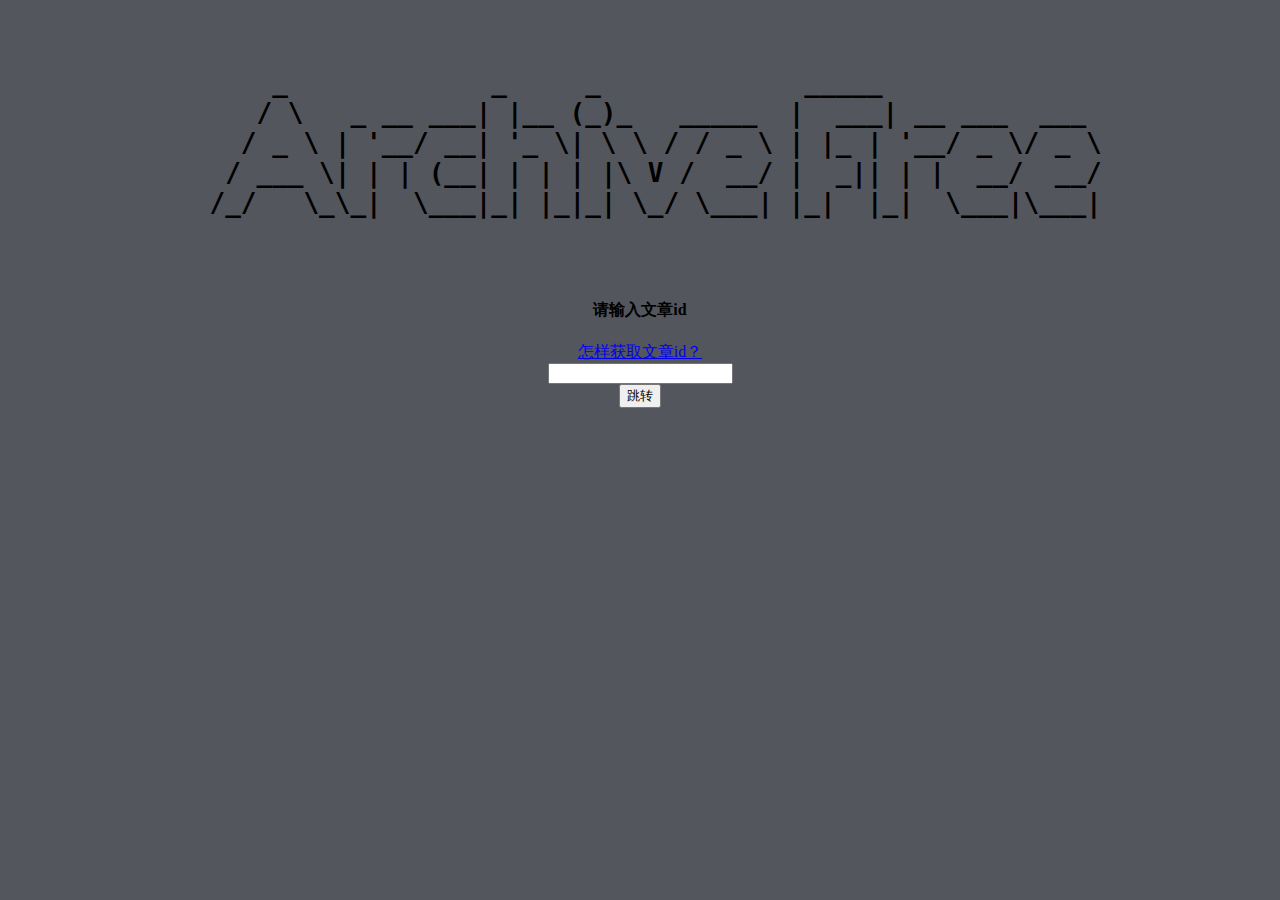
<file: index.html>
<!DOCTYPE html>
<html lang="en">

<head>
    <meta charset="UTF-8">
    <meta http-equiv="X-UA-Compatible" content="IE=edge">
    <meta name="viewport" content="width=device-width, initial-scale=1.0">
    <link rel="stylesheet" href="style.css">
    <title>ArchiveFree | ffffffox.eu.org</title>

    <script>
        function find() {
            var input = document.getElementById("archive_id").value;
            //alert(input); for test
            switch (input) {
                case 1:

                    break;

                default:
                    alert("没有找到文章！！");
                    break;
            }
        }
    </script>
</head>

<body>
    <div class="box">
        <pre><h1>
      _             _     _             _____              
     / \   _ __ ___| |__ (_)_   _____  |  ___| __ ___  ___ 
    / _ \ | '__/ __| '_ \| \ \ / / _ \ | |_ | '__/ _ \/ _ \
   / ___ \| | | (__| | | | |\ V /  __/ |  _|| | |  __/  __/
  /_/   \_\_|  \___|_| |_|_| \_/ \___| |_|  |_|  \___|\___|
        </pre></h1>
        <h4>请输入文章id</h4>
        <a href="af.ffffffox.eu.org/help/GetArchiveId.html">怎样获取文章id？</a>
        <input type="text" id="archive_id">
        <button onclick="find()">跳转</button>
    </div>
</body>

</html>
</file>
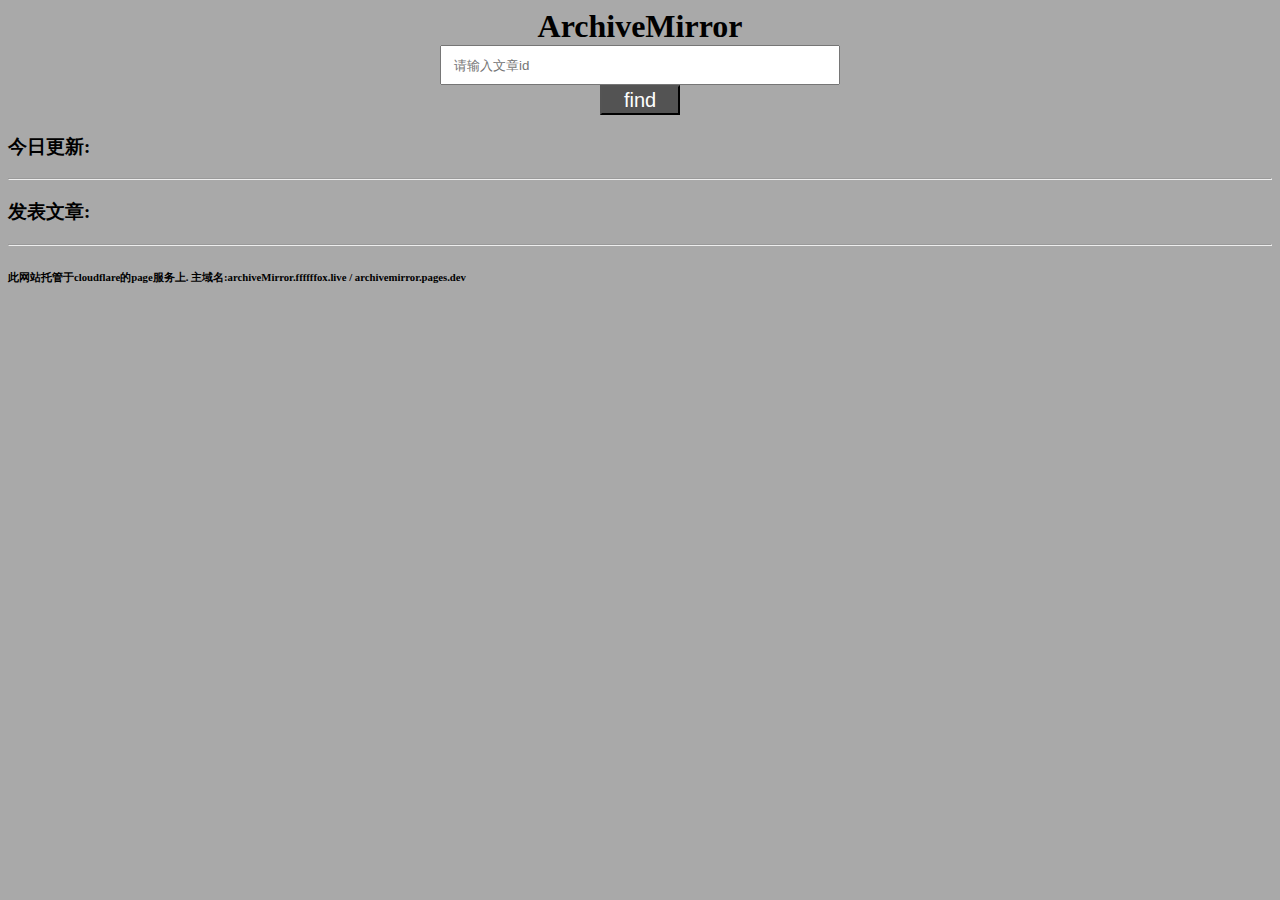
<file: archiveFree/index.html>
<!DOCTYPE html>
<html lang="en">
  <head>
    <meta charset="UTF-8" />
    <meta http-equiv="X-UA-Compatible" content="IE=edge" />
    <meta name="viewport" content="width=device-width, initial-scale=1.0" />
    <!--libs-->
    <script src="https://cdn.bootcdn.net/ajax/libs/jquery/3.6.4/jquery.min.js"></script>
    <link rel="stylesheet" href="index.css" />
    <script src="script/find.js"></script>
    
    <title>Archive Mirror</title>
  </head>
  <body>
    <div id="root">
        <h1>ArchiveMirror</h1>
      <div id="search-box">
        <input id="search-input" type="text" name="search" placeholder="请输入文章id" />
        <input id="search-button" type="button" value="find" />
      </div>
        <h3>今日更新:</h3>
        <hr>
        <h3>发表文章:</h3>
        <hr>
        <h6>
            此网站托管于cloudflare的page服务上.
            主域名:archiveMirror.ffffffox.live / archivemirror.pages.dev
        </h6>
    </div>
  </body>
</html>
</file>
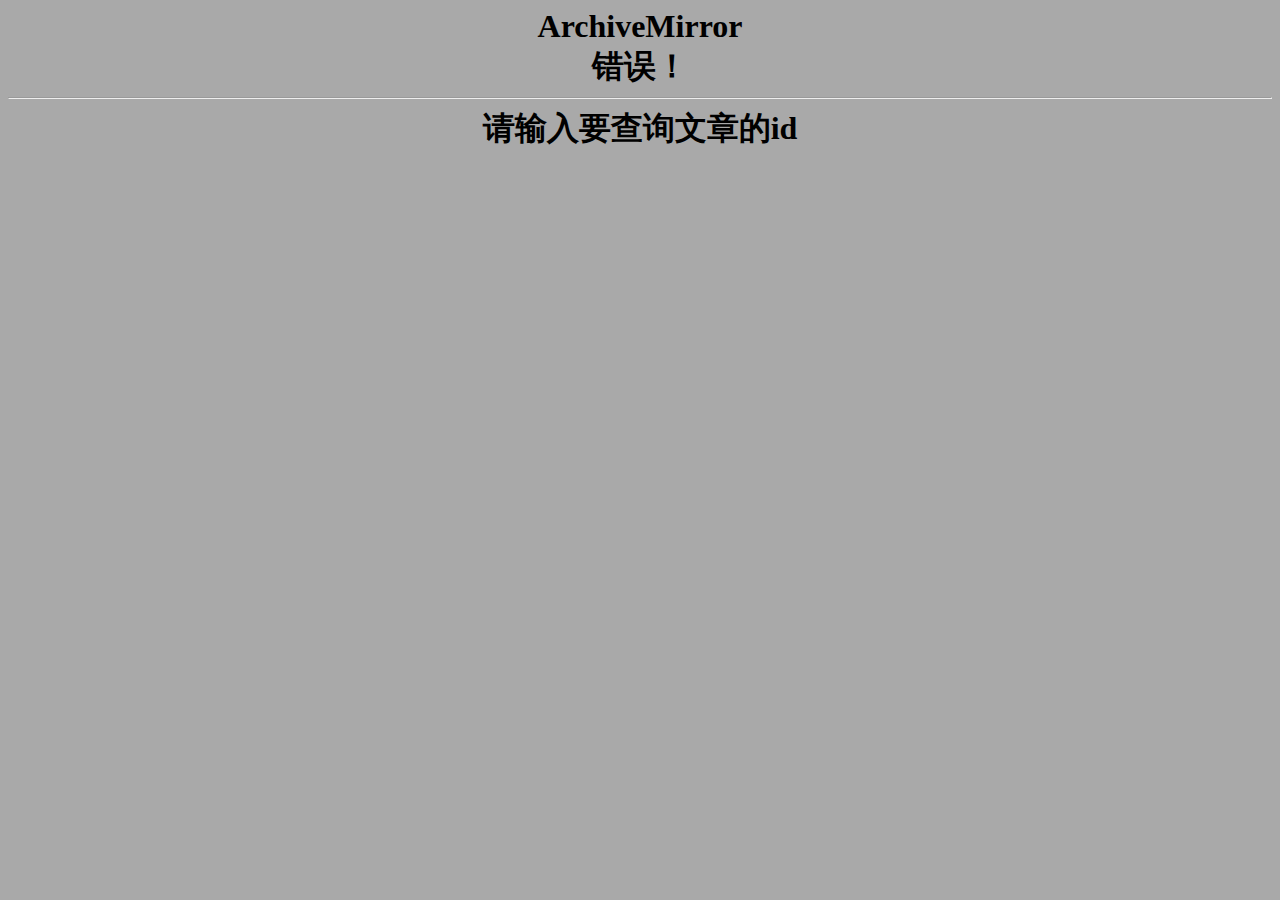
<file: archiveFree/ErrorPage/tooShort.htm>
<!DOCTYPE html>
<html lang="en">
<head>
    <meta charset="UTF-8">
    <meta name="viewport" content="width=device-width, initial-scale=1.0">
    <link rel="stylesheet" href="../ErrorPage.css">
    <title>错误</title>
</head>
<body>
    <h1>ArchiveMirror</h1>
    <h1>错误！</h1>
    <hr>
    <h1>请输入要查询文章的id</h1>
</body>
</html>
</file>
<file: style.css>
body {
    background-color: #53565C;
}

.box {
    display: grid;
    place-items: center;                                
}
</file>
<file: archiveFree/index.css>
#search-input {
  width: 400px;
  height: 40px;
  box-sizing: border-box;
  outline: none;
  text-indent: 10px;
}

#search-button {
  width: 80px;
  height: 30px;
  background: rgb(83, 83, 83);
  vertical-align: middle;
  outline: none;
  color: white;
  font-size: 20px;
}

#search-box {
    display: grid;
    place-items: center;
    margin: 0 auto;
}

h1 {
    display: grid;
    place-items: center;
    margin: 0 auto;
}

html {
    background-color: darkgrey;
}
</file>
<file: archiveFree/ErrorPage.css>
h1 {
    display: grid;
    place-items: center;
    margin: 0 auto;
}

html {
    background-color: darkgrey;
}
</file>
